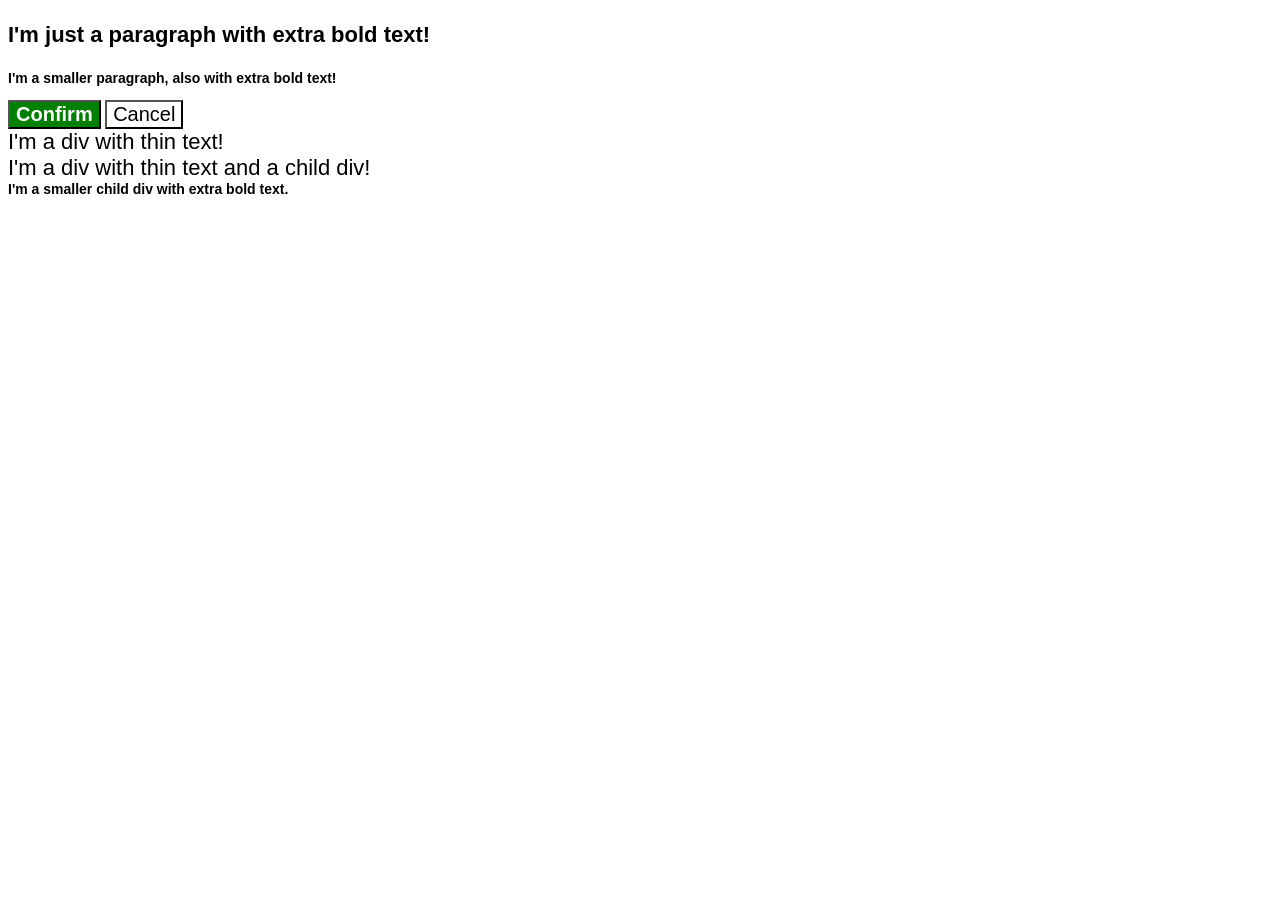
<file: foundations/cascade/01-cascade-fix/index.html>
<!DOCTYPE html>
<html lang="en">
  <head>
    <meta charset="UTF-8">
    <meta http-equiv="X-UA-Compatible" content="IE=edge">
    <meta name="viewport" content="width=device-width, initial-scale=1.0">
    <title>Fix the Cascade</title>
    <link rel="stylesheet" href="style.css">
  </head>
  <body>
    <p class="para">I'm just a paragraph with extra bold text!</p>
    <p class="para small-para">I'm a smaller paragraph, also with extra bold text!</p>

    <button id="confirm-button" class="button confirm">Confirm</button>
    <button id="cancel-button" class="button cancel">Cancel</button>

    <div class="text">I'm a div with thin text!</div>
    <div class="text">I'm a div with thin text and a child div!
      <div class="text child">I'm a smaller child div with extra bold text.</div>
    </div>
  </body>
</html>
</file>
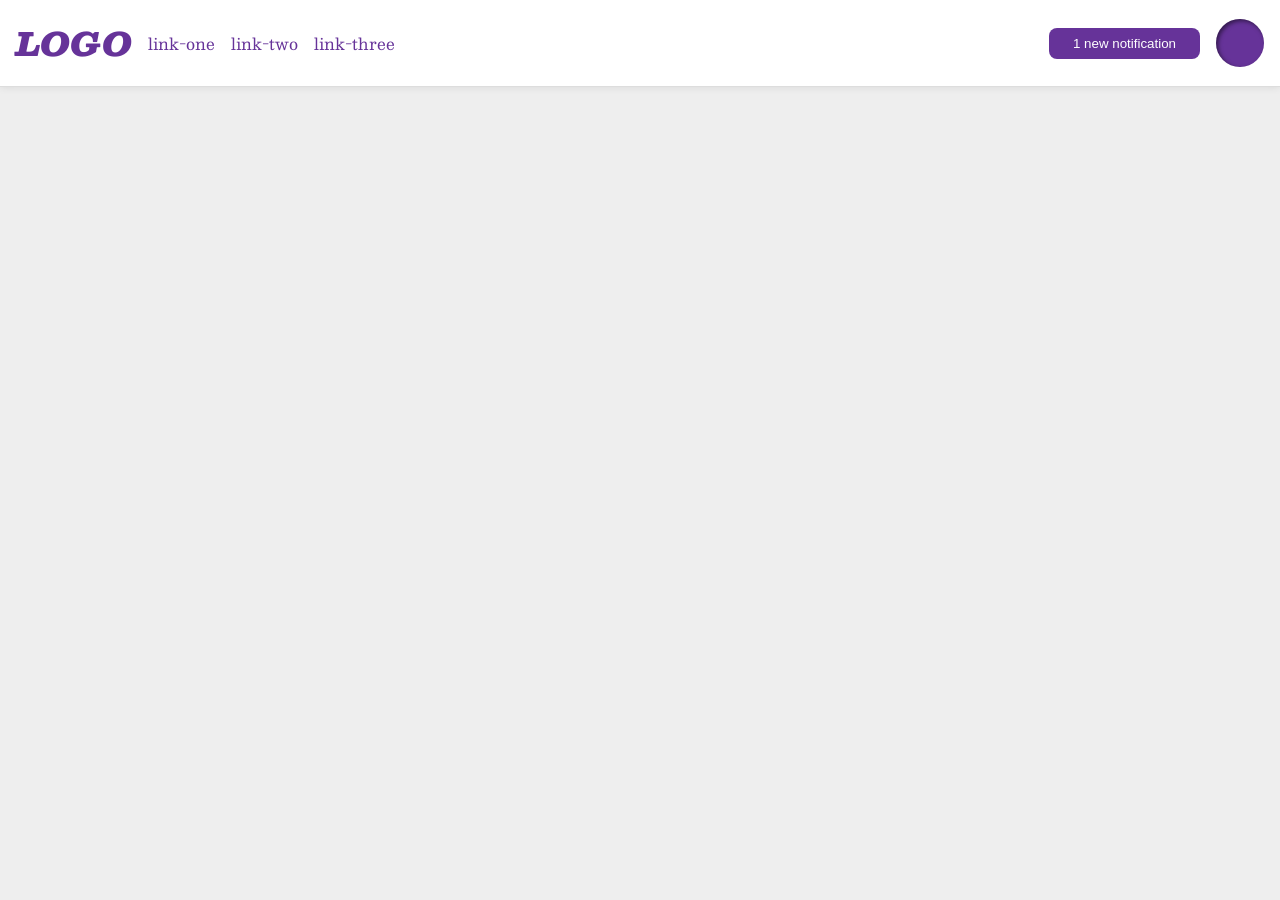
<file: foundations/flex/03-flex-header-2/index.html>
<!DOCTYPE html>
<html lang="en">
  <head>
    <meta charset="UTF-8" />
    <meta http-equiv="X-UA-Compatible" content="IE=edge" />
    <meta name="viewport" content="width=device-width, initial-scale=1.0" />
    <title>Flex Header 2</title>
    <link rel="stylesheet" href="style.css" />
  </head>
  <body>
    <div class="header">
      <div class="div1">
        <div class="logo">LOGO</div>
        <ul class="links">
          <li><a href="https://google.com">link-one</a></li>
          <li><a href="https://google.com">link-two</a></li>
          <li><a href="https://google.com">link-three</a></li>
        </ul>
      </div>
      <div class="div2">
        <button class="notifications">1 new notification</button>
        <div class="profile-image"></div>
      </div>
    </div>
  </body>
</html>
</file>
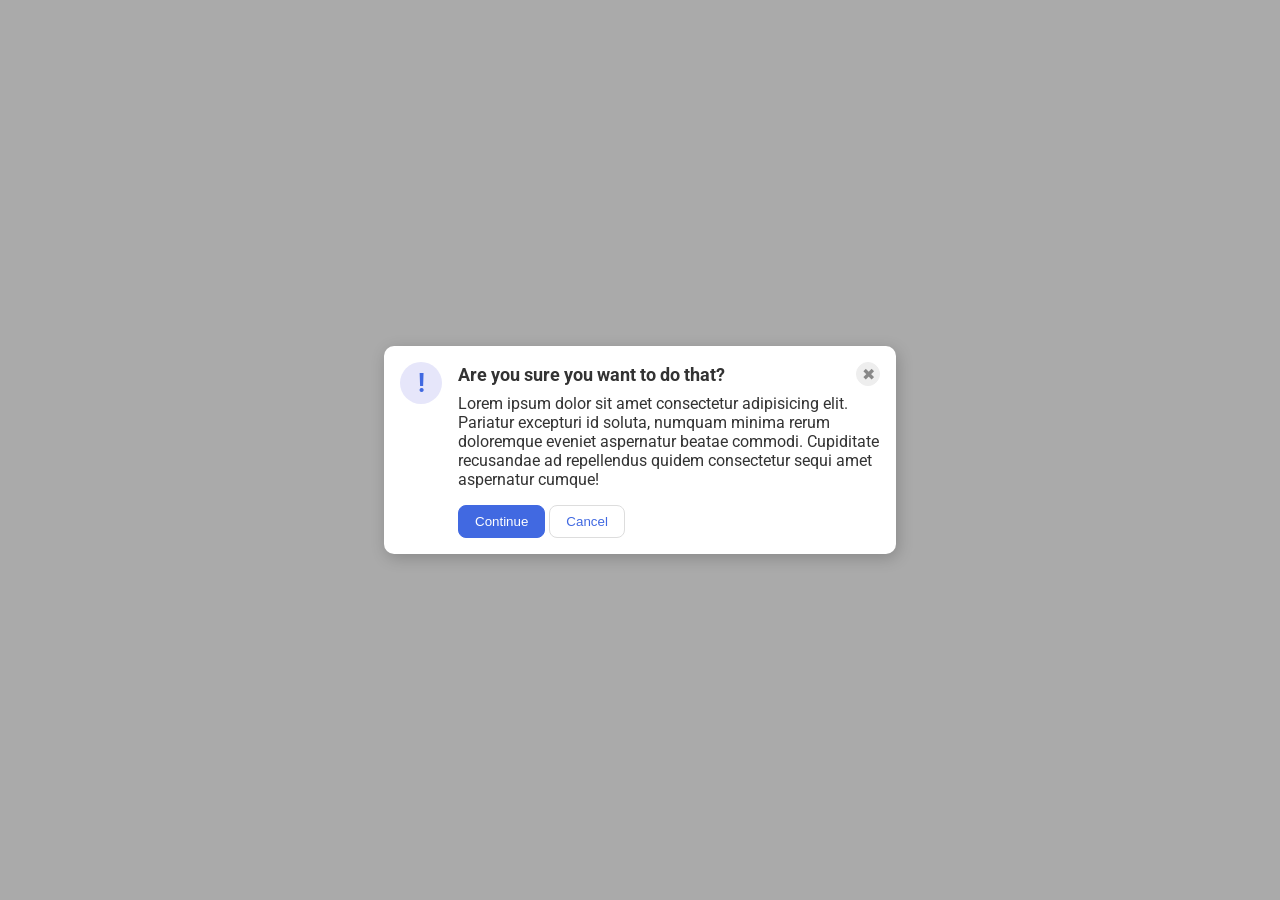
<file: foundations/flex/05-flex-modal/index.html>
<!DOCTYPE html>
<html lang="en">
  <head>
    <meta charset="UTF-8" />
    <meta http-equiv="X-UA-Compatible" content="IE=edge" />
    <meta name="viewport" content="width=device-width, initial-scale=1.0" />
    <link rel="stylesheet" href="style.css" />
    <title>Modal</title>
  </head>
  <body>
    <div class="modal">
      <div class="icon">!</div>
      <!-- additional container used here -->
      <div class="container">
        <!-- header div was moved to encompass the close button as well -->
        <div class="header">
          Are you sure you want to do that?
          <button class="close-button">✖</button>
        </div>
        <div class="text">
          Lorem ipsum dolor sit amet consectetur adipisicing elit. Pariatur
          excepturi id soluta, numquam minima rerum doloremque eveniet
          aspernatur beatae commodi. Cupiditate recusandae ad repellendus quidem
          consectetur sequi amet aspernatur cumque!
        </div>
        <button class="continue">Continue</button>
        <button class="cancel">Cancel</button>
      </div>
    </div>
  </body>
</html>
</file>
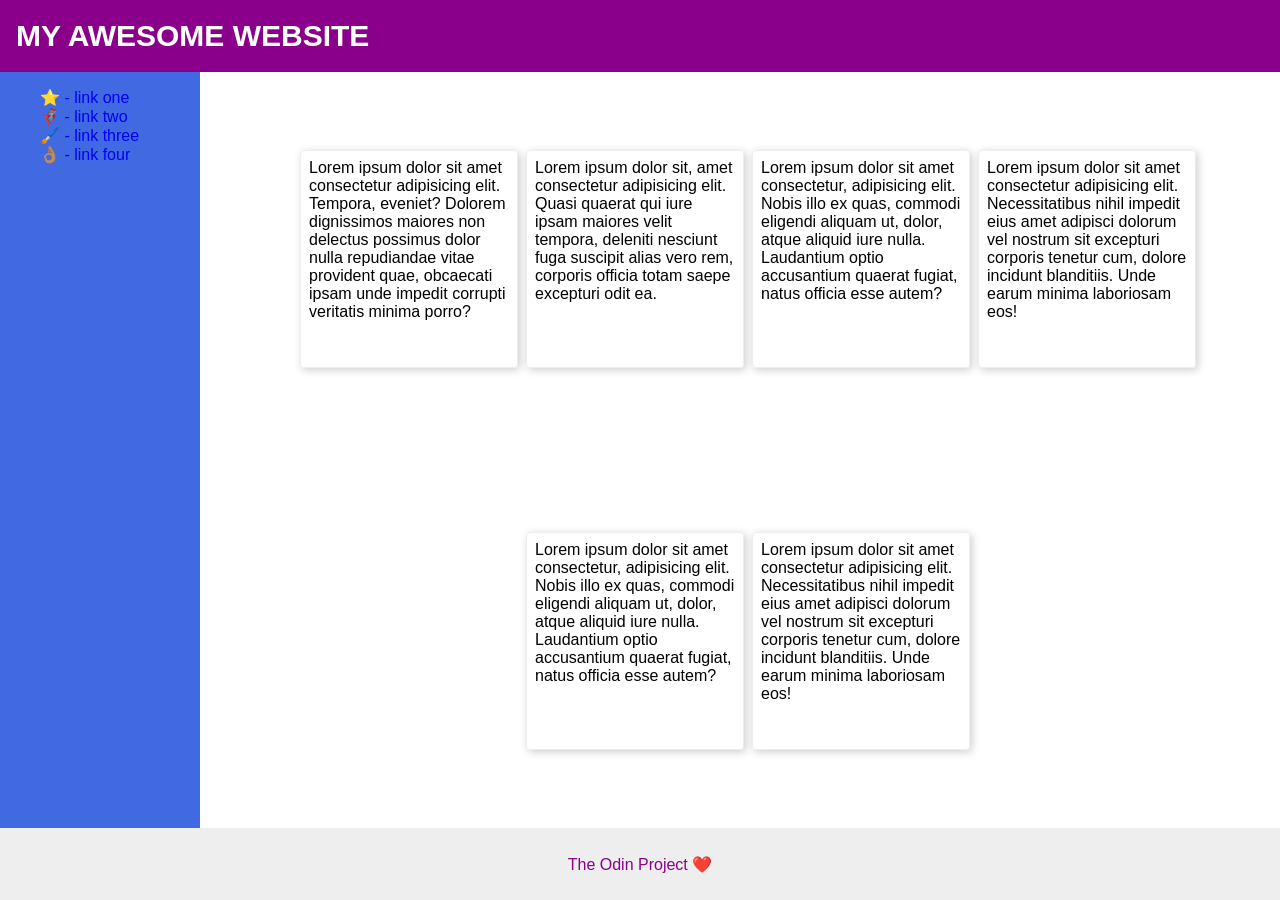
<file: foundations/flex/07-flex-layout-2/index.html>
<!DOCTYPE html>
<html lang="en">
  <head>
    <meta charset="UTF-8">
    <meta http-equiv="X-UA-Compatible" content="IE=edge">
    <meta name="viewport" content="width=device-width, initial-scale=1.0">
    <title>The Holy Grail</title>
    <link rel="stylesheet" href="style.css">
  </head>
  <body>
    <div class="header">
      MY AWESOME WEBSITE
    </div>
    <div class="body">
      <div class="sidebar">
        <ul>
          <li><a href="#">⭐ - link one</a></li>
          <li><a href="#">🦸🏽‍♂️ - link two</a></li>
          <li><a href="#">🖌️ - link three</a></li>
          <li><a href="#">👌🏽 - link four</a></li>
        </ul>
      </div>
      <div class="container">
        <div class="card">Lorem ipsum dolor sit amet consectetur adipisicing elit. Tempora, eveniet? Dolorem dignissimos maiores non delectus possimus dolor nulla repudiandae vitae provident quae, obcaecati ipsam unde impedit corrupti veritatis minima porro?</div>
        <div class="card">Lorem ipsum dolor sit, amet consectetur adipisicing elit. Quasi quaerat qui iure ipsam maiores velit tempora, deleniti nesciunt fuga suscipit alias vero rem, corporis officia totam saepe excepturi odit ea.</div>
        <div class="card">Lorem ipsum dolor sit amet consectetur, adipisicing elit. Nobis illo ex quas, commodi eligendi aliquam ut, dolor, atque aliquid iure nulla. Laudantium optio accusantium quaerat fugiat, natus officia esse autem?</div>
        <div class="card">Lorem ipsum dolor sit amet consectetur adipisicing elit. Necessitatibus nihil impedit eius amet adipisci dolorum vel nostrum sit excepturi corporis tenetur cum, dolore incidunt blanditiis. Unde earum minima laboriosam eos!</div>
        <div class="card">Lorem ipsum dolor sit amet consectetur, adipisicing elit. Nobis illo ex quas, commodi eligendi aliquam ut, dolor, atque aliquid iure nulla. Laudantium optio accusantium quaerat fugiat, natus officia esse autem?</div>
        <div class="card">Lorem ipsum dolor sit amet consectetur adipisicing elit. Necessitatibus nihil impedit eius amet adipisci dolorum vel nostrum sit excepturi corporis tenetur cum, dolore incidunt blanditiis. Unde earum minima laboriosam eos!</div>
      </div>
    </div>
    <div class="footer">
      The Odin Project ❤️
    </div>
  </body>
</html>
</file>
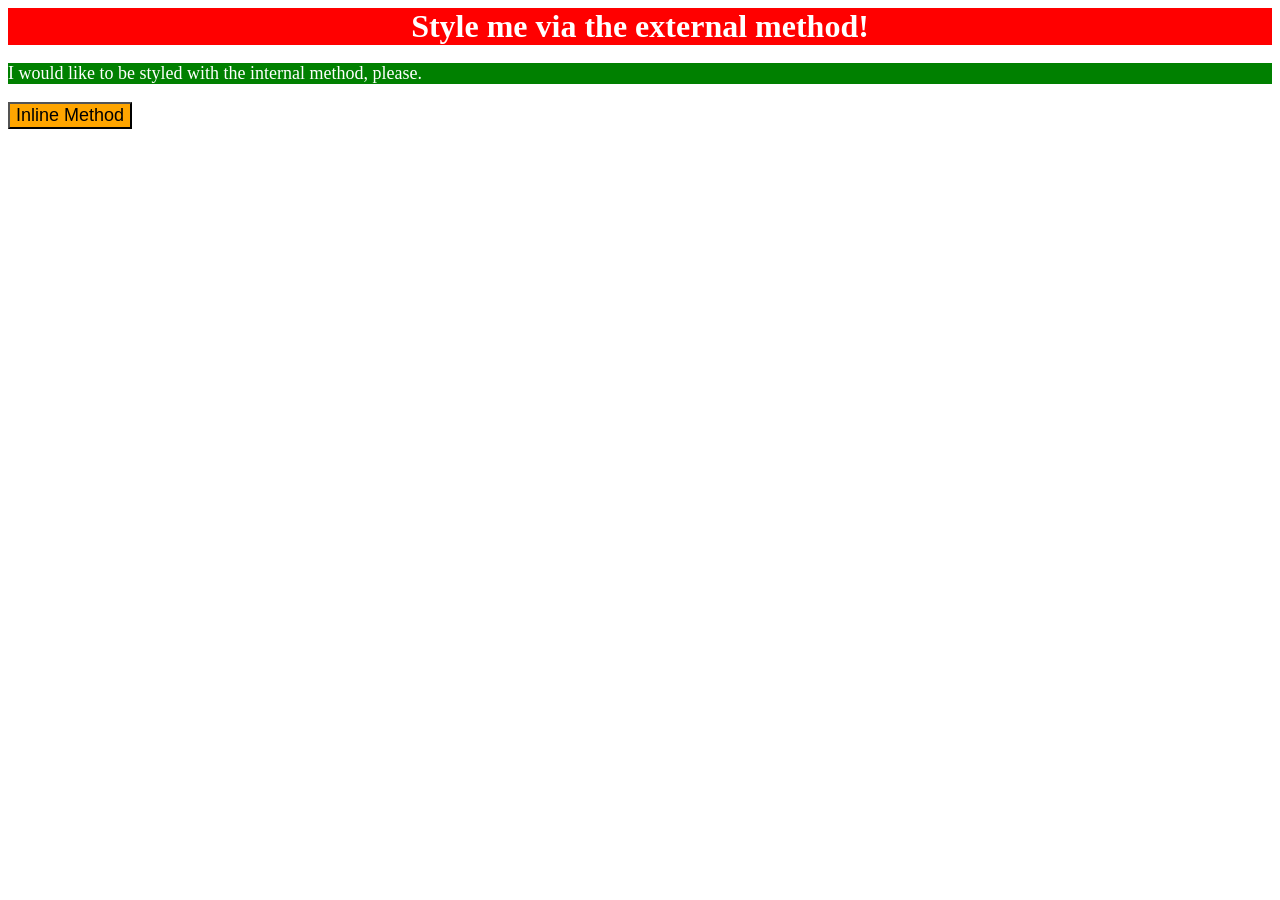
<file: foundations/intro-to-css/01-css-methods/index.html>
<!DOCTYPE html>
<html lang="en">
  <head>
    <meta charset="UTF-8">
    <meta http-equiv="X-UA-Compatible" content="IE=edge">
    <meta name="viewport" content="width=device-width, initial-scale=1.0">
    <title>Methods for Adding CSS</title>
    <link rel="stylesheet" href="styles.css">
    <style>
      p {
          background-color: green;
          color: white;
          font-size: 18px;
      }
    </style>
  </head>
  <body>
    <div>Style me via the external method!</div>
    <p>I would like to be styled with the internal method, please.</p>
    <button style="background-color: orange; font-size: 18px;">Inline Method</button>
  </body>
</html>
</file>
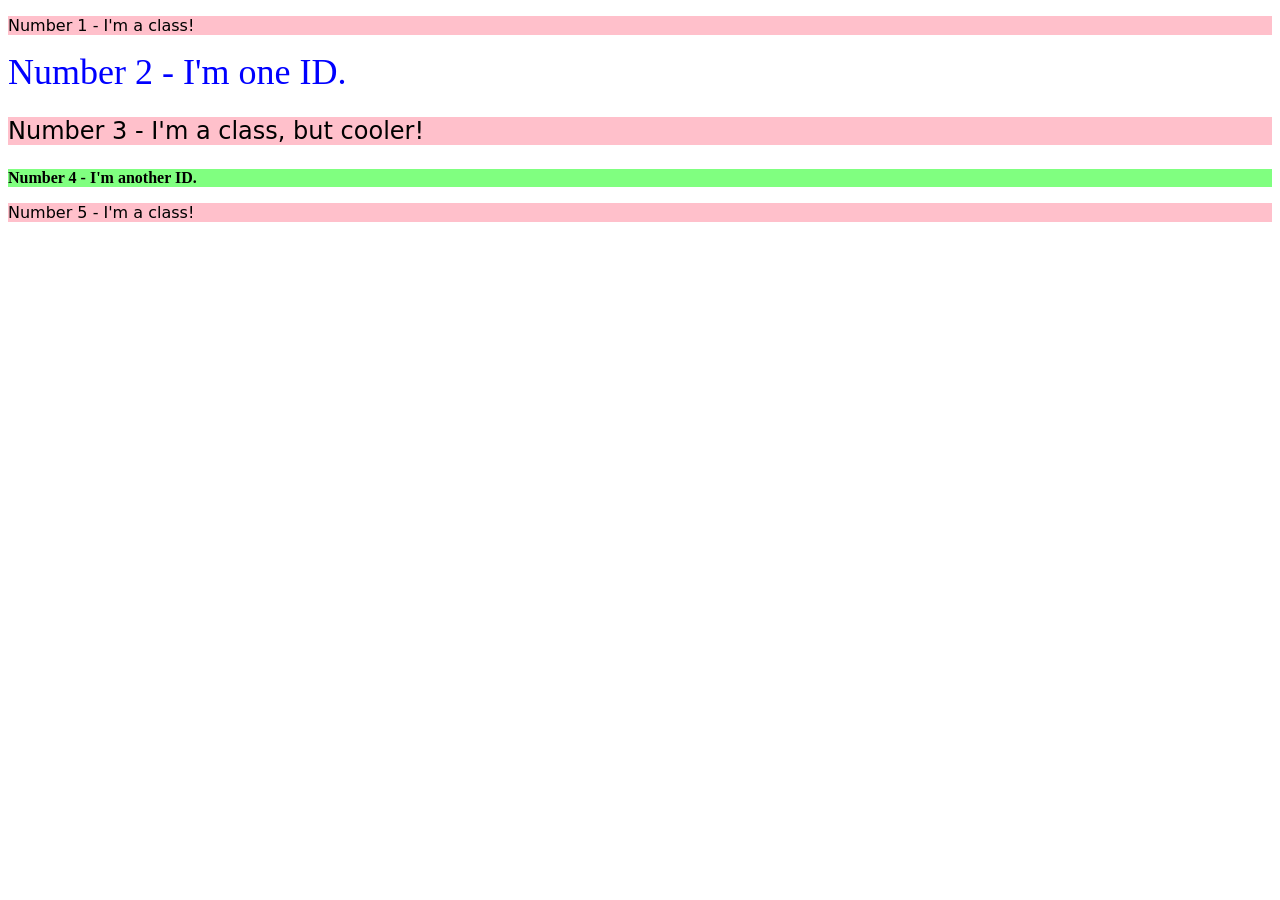
<file: foundations/intro-to-css/02-class-id-selectors/index.html>
<!DOCTYPE html>
<html lang="en">
  <head>
    <meta charset="UTF-8">
    <meta http-equiv="X-UA-Compatible" content="IE=edge">
    <meta name="viewport" content="width=device-width, initial-scale=1.0">
    <title>Class and ID Selectors</title>
    <link rel="stylesheet" href="style.css">
  </head>
  <body>
    <p class="odd">Number 1 - I'm a class!</p>
    <div id="two">Number 2 - I'm one ID.</div>
    <p class="odd adjust-font-size">Number 3 - I'm a class, but cooler!</p>
    <div id="four">Number 4 - I'm another ID.</div>
    <p class="odd">Number 5 - I'm a class!</p>
  </body>
</html>
</file>
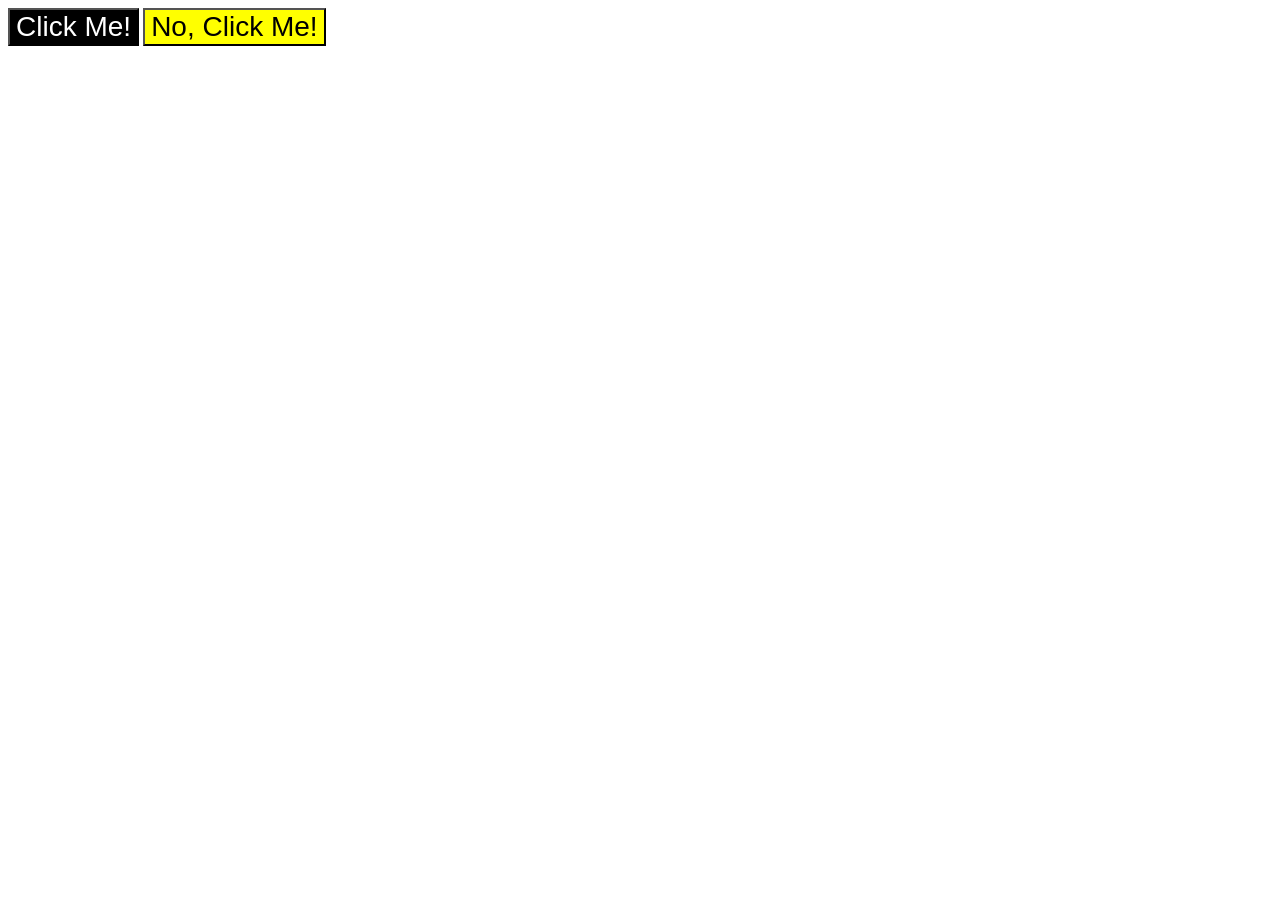
<file: foundations/intro-to-css/03-grouping-selectors/index.html>
<!DOCTYPE html>
<html lang="en">
  <head>
    <meta charset="UTF-8">
    <meta http-equiv="X-UA-Compatible" content="IE=edge">
    <meta name="viewport" content="width=device-width, initial-scale=1.0">
    <title>Grouping Selectors</title>
    <link rel="stylesheet" href="style.css">
  </head>
  <body>
    <button class="btn1">Click Me!</button>
    <button class="btn2">No, Click Me!</button>
  </body>
</html>
</file>
<file: foundations/cascade/01-cascade-fix/style.css>
body {
  font-family: Arial, Helvetica, sans-serif;
}

.para, 
.small-para {
  color: hsl(0, 0%, 0%);
  font-weight: 800;
}

.para {
  font-size: 22px;
}

.small-para {
  font-size: 14px;
  font-weight: 800;
}

.button {
  background-color: rgb(255, 255, 255);
  color: rgb(0, 0, 0);
  font-size: 20px;
}

.confirm {
  background: green;
  color: white;
  font-weight: bold;
} 

div.text {
  color: rgb(0, 0, 0);
  font-size: 22px;
  font-weight: 100;
}

div .child {
  color: rgb(0, 0, 0);
  font-weight: 800;
  font-size: 14px;
}
</file>
<file: foundations/flex/03-flex-header-2/style.css>
/* this is some magical font-importing.  
you'll learn about it later. */
@import url('https://fonts.googleapis.com/css2?family=Besley:ital,wght@0,400;1,900&display=swap');

body {
  margin: 0;
  background: #eee;
  font-family: Besley, serif;
}

.header {
  background: white;
  border-bottom: 1px solid #ddd;
  box-shadow: 0 0 8px rgba(0,0,0,.1);
  display: flex;
  justify-content: space-between;
  align-items: center;
  padding: 8px;
}

.div1, .div2 {
  display: flex;
  justify-content: center;
  align-items: center;
  gap: 16px;
  padding: 8px;
}

.links {
  display: flex;
  gap: 16px;
  margin: 0;
}
.profile-image {
  background: rebeccapurple;
  box-shadow: inset 2px 2px 4px rgba(0,0,0,.5);
  border-radius: 50%;
  width: 48px;
  height: 48px;
}

.logo {
  color: rebeccapurple;
  font-size: 32px;
  font-weight: 900;
  font-style: italic;
}

button {
  border: none;
  border-radius: 8px;
  background: rebeccapurple;
  color: white;
  padding: 8px 24px;
}

a {
  /* this removes the line under our links */
  text-decoration: none;
  color: rebeccapurple;
}

ul {
  list-style-type: none;
  display: flex;
  margin: 0;
  padding: 0;
  gap: 16px;
}
</file>
<file: foundations/flex/05-flex-modal/style.css>
@import url('https://fonts.googleapis.com/css2?family=Roboto:wght@400;700&display=swap');

html, body {
  height: 100%;
}

body {
  font-family: Roboto, sans-serif;
  margin: 0;
  background: #aaa;
  color: #333;
  /* I'll give you this one for free */
  display: flex;
  align-items: center;
  justify-content: center;
}

.modal {
  background: white;
  width: 480px;
  border-radius: 10px;
  box-shadow: 2px 4px 16px rgba(0,0,0,.2);
  display: flex;
  gap: 16px;
  padding: 16px;
}

.icon {
  color: royalblue;
  font-size: 26px;
  font-weight: 700;
  background: lavender;
  width: 42px;
  height: 42px;
  border-radius: 50%;
  display: flex;
  align-items: center;
  justify-content: center;
  flex-shrink: 0;
}

.header {
  display: flex;
  align-items: center;
  justify-content: space-between;
  font-size: 18px;
  font-weight: 700;
  margin-bottom: 8px;
}

.text {
  margin-bottom: 16px;
}

.close-button {
  background: #eee;
  border-radius: 50%;
  color: #888;
  font-weight: 400;
  font-size: 16px;
  height: 24px;
  width: 24px;
  display: flex;
  align-items: center;
  justify-content: center;
  border: 1px solid #eee;
  padding: 0;
}

button {
  cursor: pointer;
  padding: 8px 16px;
  border-radius: 8px;
}

button.continue {
  background: royalblue;
  border: 1px solid royalblue;
  color: white;
}

button.cancel {
  background: white;
  border: 1px solid #ddd;
  color: royalblue;
}
</file>
<file: foundations/flex/07-flex-layout-2/style.css>
ul {
  list-style: none;
}

a {
  text-decoration: none;
}

body {
  font-family: -apple-system, BlinkMacSystemFont, 'Segoe UI', Roboto, Oxygen, Ubuntu, Cantarell, 'Open Sans', 'Helvetica Neue', sans-serif;
  margin: 0;
  min-height: 100vh;
  display: flex;
  flex-direction: column;
}

.header {
  height: 72px;
  background: darkmagenta;
  color: white;
  display: flex;
  align-items: center;
  font-weight: 600;
  font-size: 30px;
  padding-left: 16px;
}

.body {
  flex: 1;
  display: flex;
  gap: 16px;
}

.sidebar {
  flex-shrink: 0;
  width: 200px;
  background: royalblue;
  box-sizing: border-box;
}

.container {
  display: flex;
  justify-content: center;
  align-items: center;
  flex-wrap: wrap;
  gap: 8px;
}

.card {
  width: 200px;
  height: 200px;
  padding: 8px;
  border: 1px solid #eee;
  box-shadow: 2px 4px 16px rgba(0,0,0,.06);
  border-radius: 4px;
  box-shadow: 2px 2px 8px rgba(0, 0, 0, 0.2);
}

.footer {
  height: 72px;
  background: #eee;
  color: darkmagenta;
  display: flex;
  justify-content: center;
  align-items: center;
}
</file>
<file: foundations/intro-to-css/01-css-methods/styles.css>
div {
  background-color: red;
  color: white;
  font-size: 32px;
  text-align: center;
  font-weight: bold;
}
</file>
<file: foundations/intro-to-css/02-class-id-selectors/style.css>
.odd {
    background-color: pink;
    font-family: Verdana, dejaVu Sans, sans-serif;
}


.adjust-font-size {
    font-size: 24px;
}

#two {
  color: #0000ff;
  font-size: 36px;
}

#four {
  background-color: hsl(120, 100%, 75%);
  font-weight: bold;
}
</file>
<file: foundations/intro-to-css/03-grouping-selectors/style.css>
button {
    font-size: 28px;
    font-family: Helvetica, "Times New Roman", sans-serif;
}

.btn1 {
    background-color: black;
    color: white;
}

.btn2 {
    background-color: yellow;
    color: black;
}
</file>
